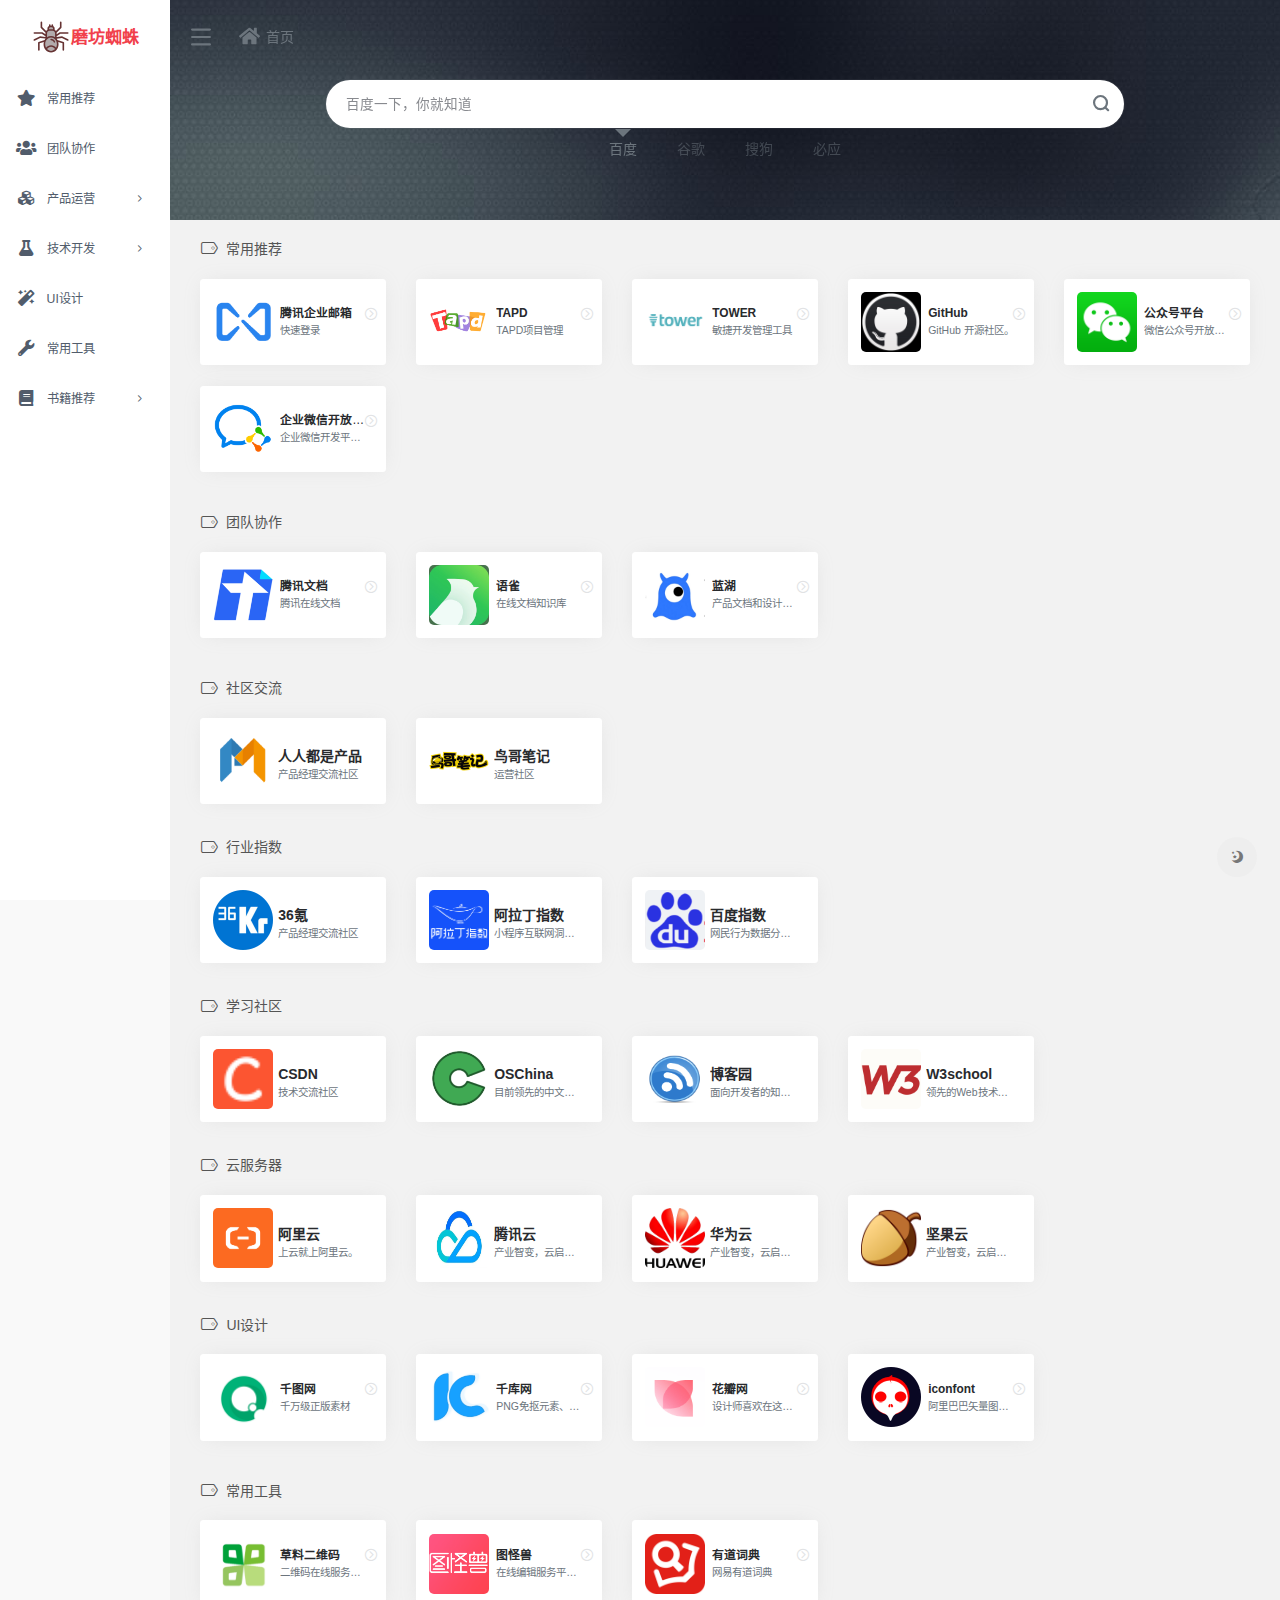
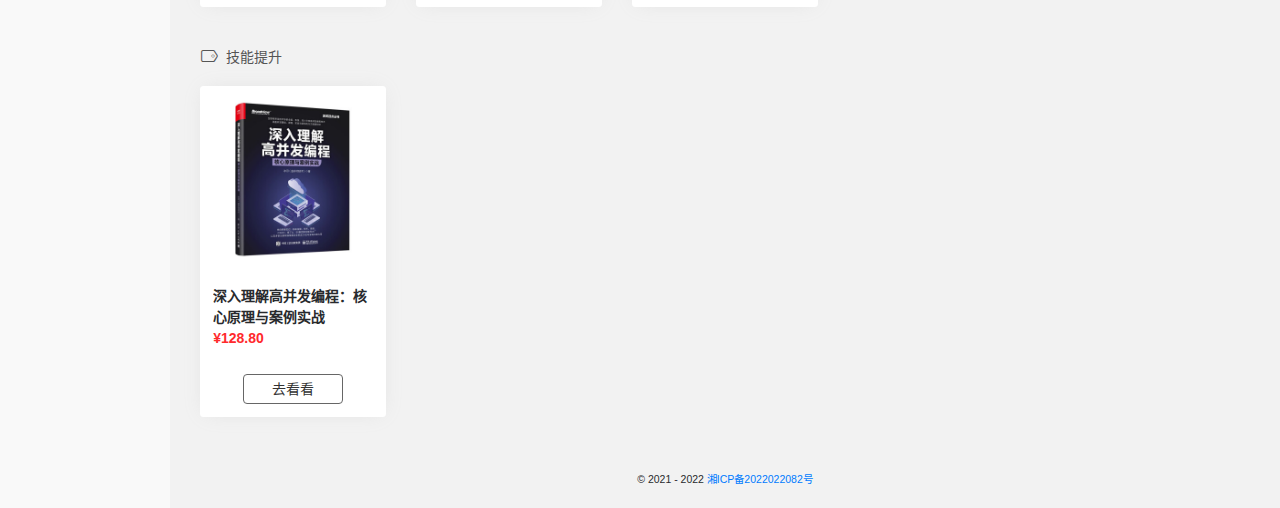
<file: index.html>
<!doctype html><html lang=zh-cn><head><meta name=generator content="Hugo 0.105.0"><meta charset=utf-8><meta http-equiv=x-ua-compatible content="IE=edge, chrome=1"><meta name=viewport content="width=device-width,initial-scale=1,minimum-scale=1,maximum-scale=1,user-scalable=no"><meta name=theme-color content="#f9f9f9"><title>磨坊蜘蛛</title><link rel="shortcut icon" href="assets/images/favicon.png?v=221029"><meta name=keywords content="磨坊蜘蛛"><meta name=baidu-site-verification content="code-ERzo5lqNbW"><meta name=sogou_site_verification content="c5kms0qkyL"><meta name=360-site-verification content="fcc13eac55051e381be8a06453359bc1"><link rel=stylesheet id=wp-block-library-css href=.//assets/css/block-library.min-5.6.2.css type=text/css media=all><link rel=stylesheet id=iconfont-css href=.//assets/css/iconfont-3.03029.1.css type=text/css media=all><link rel=stylesheet id=bootstrap-css href=.//assets/css/bootstrap.min-4.3.1.css type=text/css media=all><link rel=stylesheet id=lightbox-css href=.//assets/css/fancybox.min.css type=text/css media=all><link rel=stylesheet id=style-css href=.//assets/css/style.css type=text/css media=all><link rel=stylesheet id=style-css href=.//assets/css/custom-style.css type=text/css media=all><link rel=stylesheet id=fortawesome-css href=.//assets/fontawesome-free-5.15.4-web/css/all.min.css type=text/css><script type=text/javascript src=.//assets/js/jquery.min-3.2.1.js id=jquery-js></script>
<script type=text/javascript src=.//assets/js/content-search.js id=content-search-js></script>
<script>var _hmt=_hmt||[];(function(){var e,t=document.createElement("script");t.src="https://hm.baidu.com/hm.js?b668f59d9676f6b80b72c449f3dcfe45",e=document.getElementsByTagName("script")[0],e.parentNode.insertBefore(t,e)})()</script></head><body class=io-grey-mode><div id=loading><style>.loader{width:250px;height:50px;line-height:50px;text-align:center;position:absolute;top:50%;left:50%;transform:translate(-50%,-50%);font-family:helvetica,arial,sans-serif;text-transform:uppercase;font-weight:900;color:#f1404b;letter-spacing:.2em}.loader::before,.loader::after{content:"";display:block;width:15px;height:15px;background:#f1404b;position:absolute;animation:load .7s infinite alternate ease-in-out}.loader::before{top:0}.loader::after{bottom:0}@keyframes load{0%{left:0;height:30px;width:15px}50%{height:8px;width:40px}100%{left:235px;height:30px;width:15px}}</style><div class=loader>磨坊蜘蛛</div></div><div class=page-container><div id=sidebar class="sticky sidebar-nav fade animate-nav" style=width:170px><div class="modal-dialog h-100 sidebar-nav-inner"><div class="sidebar-logo border-bottom border-color"><div class="logo overflow-hidden"><a href class=logo-expanded><img src=assets/images/logo.svg height=40 class=logo-light alt=磨坊蜘蛛>
<img src=assets/images/logo.svg height=40 class="logo-dark d-none" alt=磨坊蜘蛛>
<span class=logo-title>磨坊蜘蛛</span></a>
<a href class=logo-collapsed><img src=assets/images/logo.svg height=40 class=logo-light alt=磨坊蜘蛛>
<img src=assets/images/logo.svg height=40 class="logo-dark d-none" alt=磨坊蜘蛛></a></div></div><div class="sidebar-menu flex-fill"><div class=sidebar-scroll><div class=sidebar-menu-inner><ul><li class=sidebar-item><a href=#366a7288b80ec8882b88467447296837 class=smooth><i class="fa fa-star fa-lg icon-fw icon-lg mr-2"></i>
<span>常用推荐</span></a></li><li class=sidebar-item><a href=#3fa627d8618d651a762377a8f4f853b8 class=smooth><i class="fa fa-users fa-lg icon-fw icon-lg mr-2"></i>
<span>团队协作</span></a></li><li class=sidebar-item><a href=#e1ba0c6c79b4d27edb25e6b59062df57 class="smooth change-href" data-change=#e1ba0c6c79b4d27edb25e6b59062df57><i class="fa fa-cubes icon-fw icon-lg mr-2"></i>
<span>产品运营</span>
<i class="iconfont icon-arrow-r-m sidebar-more text-sm"></i></a><ul><li><a href=#e1ba0c6c79b4d27edb25e6b59062df57 class=smooth><span>社区交流</span></a></li><li><a href=#2579c092eaedc28f4e7fbe40e35298be class=smooth><span>行业指数</span></a></li></ul></li><li class=sidebar-item><a href=#fa74202ec937ecf43d1fbc779c044896 class="smooth change-href" data-change=#fa74202ec937ecf43d1fbc779c044896><i class="fas fa-flask fa-lg icon-fw icon-lg mr-2"></i>
<span>技术开发</span>
<i class="iconfont icon-arrow-r-m sidebar-more text-sm"></i></a><ul><li><a href=#fa74202ec937ecf43d1fbc779c044896 class=smooth><span>学习社区</span></a></li><li><a href=#acd617ea241c9daf2f251963bc03c6e3 class=smooth><span>云服务器</span></a></li></ul></li><li class=sidebar-item><a href=#eaa418dfe4b609507342083173ce220e class=smooth><i class="fa fa-magic fa-lg icon-fw icon-lg mr-2"></i>
<span>UI设计</span></a></li><li class=sidebar-item><a href=#3e90c5117dc0fe9d71410e448d766e52 class=smooth><i class="fa fa-wrench fa-lg icon-fw icon-lg mr-2"></i>
<span>常用工具</span></a></li><li class=sidebar-item><a href=#126b7ec88a9a9e2f691c57d02ac85225 class="smooth change-href" data-change=#126b7ec88a9a9e2f691c57d02ac85225><i class="fa fa-book icon-fw icon-lg mr-2"></i>
<span>书籍推荐</span>
<i class="iconfont icon-arrow-r-m sidebar-more text-sm"></i></a><ul><li><a href=#126b7ec88a9a9e2f691c57d02ac85225 class=smooth><span>技能提升</span></a></li></ul></li></ul></div></div></div></div></div><div class="main-content flex-fill grid-bg"><div class=big-header-banner><div id=header class="page-header sticky"><div class="navbar navbar-expand-md"><div class="container-fluid p-0"><a href class="navbar-brand d-md-none" title=磨坊蜘蛛><img src=assets/images/logo.svg class=logo-light alt=磨坊蜘蛛>
<img src=assets/images/logo.svg class="logo-dark d-none" alt=磨坊蜘蛛>
<span class=logo-title>磨坊蜘蛛</span></a><div class="collapse navbar-collapse order-2 order-md-1"><div class=header-mini-btn><label><input id=mini-button type=checkbox><svg viewbox="0 0 100 100" xmlns="http://www.w3.org/2000/svg"><path class="line--1" d="M0 40h62c18 0 18-20-17 5L31 55"/><path class="line--2" d="M0 50h80"/><path class="line--3" d="M0 60h62c18 0 18 20-17-5L31 45"/></svg></label></div><ul class="navbar-nav site-menu" style=margin-right:16px><li><a href=./><i class="fa fa-home fa-lg mr-2"></i>
<span>首页</span></a><ul class=sub-menu></ul></li></ul><div class="rounded-circle weather"><div id=he-plugin-simple style=display:contents></div><script>WIDGET={CONFIG:{modules:"01234",background:5,tmpColor:"E4C600",tmpSize:14,cityColor:"E4C600",citySize:14,aqiColor:"#E4C600",aqiSize:14,weatherIconSize:24,alertIconSize:18,padding:"10px 10px 10px 10px",shadow:"1",language:"auto",borderRadius:5,fixed:"false",vertical:"middle",horizontal:"left",key:"085791e805a24491b43b06cf58ab31e7"}}</script><script src="https://widget.qweather.net/simple/static/js/he-simple-common.js?v=2.0"></script></div></div></div></div></div><div class=placeholder style=height:74px></div></div><div class="header-big post-top css-color mb-4" id=search-bg><div class=s-search><div id=search class="s-search mx-auto"><div id=search-list-menu class=hide-type-list></div><form action="https://www.baidu.com?s=" method=get target=_blank class=super-search-fm><input type=text id=search-text class="form-control smart-tips search-key" zhannei placeholder=输入关键字搜索 style=outline:0 autocomplete=off>
<button class=submit type=submit><i class="iconfont icon-search"></i></button></form><div id=search-list class=hide-type-list><div class="search-group group-b"><ul class=search-type><li><input hidden type=radio name=type id=type-baidu1 value="https://www.baidu.com/s?wd=" data-placeholder=百度一下，你就知道><label for=type-baidu1><span class=text-muted>百度</span></label></li><li><input hidden type=radio name=type id=type-google1 value="https://www.google.com/search?q=" data-placeholder=谷歌搜索><label for=type-google1><span class=text-muted>谷歌</span></label></li><li><input hidden type=radio name=type id=type-sogo value="https://www.sogou.com/web?query=" data-placeholder=搜狗搜索><label for=type-sogo><span class=text-muted>搜狗</span></label></li><li><input hidden type=radio name=type id=type-bing1 value="https://cn.bing.com/search?q=" data-placeholder="微软 Bing 搜索"><label for=type-bing1><span class=text-muted>必应</span></label></li></ul></div></div><div class="card search-smart-tips search-hot-text"><ul id=word style=display:none></ul></div></div></div></div><div id=content class="content-site customize-site"><div class="d-flex flex-fill"><h4 class="text-gray text-lg mb-4"><i class="site-tag iconfont icon-tag icon-lg mr-1" id=366a7288b80ec8882b88467447296837></i>
常用推荐</h4></div><div class=row><div class="url-card col-6 col-sm-6 col-md-4 col-xl-5a col-xxl-6a"><div class="url-body default"><a href=https://exmail.qq.com/ target=_blank data-id data-url=https://exmail.qq.com/ class="card no-c mb-4" data-toggle=tooltip data-placement=bottom data-original-title=快速登录><div class=card-body><div class="url-content d-flex align-items-center"><div class="url-img mr-2 d-flex align-items-center justify-content-center"><img class=lazy src=assets/images/logos/qiyeyouxiang.png data-src=assets/images/logos/qiyeyouxiang.png onerror='this.src="assets/images/logos/default.webp"' alt=腾讯企业邮箱></div><div class="url-info flex-fill"><div class="text-sm overflowClip_1"><strong>腾讯企业邮箱</strong></div><p class="overflowClip_1 m-0 text-muted text-xs">快速登录</p></div></div></div></a><a href=https://exmail.qq.com/ class="togo text-center text-muted is-views" data-id=689 data-toggle=tooltip data-placement=right title=直达 rel=nofollow target=_blank><i class="iconfont icon-goto"></i></a></div></div><div class="url-card col-6 col-sm-6 col-md-4 col-xl-5a col-xxl-6a"><div class="url-body default"><a href=https://www.tapd.cn target=_blank data-id data-url=https://www.tapd.cn class="card no-c mb-4" data-toggle=tooltip data-placement=bottom data-original-title=TAPD项目管理><div class=card-body><div class="url-content d-flex align-items-center"><div class="url-img mr-2 d-flex align-items-center justify-content-center"><img class=lazy src=assets/images/logos/tapd.png data-src=assets/images/logos/tapd.png onerror='this.src="assets/images/logos/default.webp"' alt=TAPD></div><div class="url-info flex-fill"><div class="text-sm overflowClip_1"><strong>TAPD</strong></div><p class="overflowClip_1 m-0 text-muted text-xs">TAPD项目管理</p></div></div></div></a><a href=https://www.tapd.cn class="togo text-center text-muted is-views" data-id=689 data-toggle=tooltip data-placement=right title=直达 rel=nofollow target=_blank><i class="iconfont icon-goto"></i></a></div></div><div class="url-card col-6 col-sm-6 col-md-4 col-xl-5a col-xxl-6a"><div class="url-body default"><a href=https://tower.im/ target=_blank data-id data-url=https://tower.im/ class="card no-c mb-4" data-toggle=tooltip data-placement=bottom data-original-title=敏捷开发管理工具><div class=card-body><div class="url-content d-flex align-items-center"><div class="url-img mr-2 d-flex align-items-center justify-content-center"><img class=lazy src=assets/images/logos/tower.png data-src=assets/images/logos/tower.png onerror='this.src="assets/images/logos/default.webp"' alt=TOWER></div><div class="url-info flex-fill"><div class="text-sm overflowClip_1"><strong>TOWER</strong></div><p class="overflowClip_1 m-0 text-muted text-xs">敏捷开发管理工具</p></div></div></div></a><a href=https://tower.im/ class="togo text-center text-muted is-views" data-id=689 data-toggle=tooltip data-placement=right title=直达 rel=nofollow target=_blank><i class="iconfont icon-goto"></i></a></div></div><div class="url-card col-6 col-sm-6 col-md-4 col-xl-5a col-xxl-6a"><div class="url-body default"><a href=https://github.com/ target=_blank data-id data-url=https://github.com/ class="card no-c mb-4" data-toggle=tooltip data-placement=bottom data-original-title="GitHub 开源社区。"><div class=card-body><div class="url-content d-flex align-items-center"><div class="url-img mr-2 d-flex align-items-center justify-content-center"><img class=lazy src=assets/images/logos/github.jpg data-src=assets/images/logos/github.jpg onerror='this.src="assets/images/logos/default.webp"' alt=GitHub></div><div class="url-info flex-fill"><div class="text-sm overflowClip_1"><strong>GitHub</strong></div><p class="overflowClip_1 m-0 text-muted text-xs">GitHub 开源社区。</p></div></div></div></a><a href=https://github.com/ class="togo text-center text-muted is-views" data-id=689 data-toggle=tooltip data-placement=right title=直达 rel=nofollow target=_blank><i class="iconfont icon-goto"></i></a></div></div><div class="url-card col-6 col-sm-6 col-md-4 col-xl-5a col-xxl-6a"><div class="url-body default"><a href=https://mp.weixin.qq.com/ target=_blank data-id data-url=https://mp.weixin.qq.com/ class="card no-c mb-4" data-toggle=tooltip data-placement=bottom data-original-title=微信公众号开放平台><div class=card-body><div class="url-content d-flex align-items-center"><div class="url-img mr-2 d-flex align-items-center justify-content-center"><img class=lazy src=assets/images/logos/%e5%be%ae%e4%bf%a1%e5%85%ac%e4%bc%97%e5%8f%b7.png data-src=assets/images/logos/%e5%be%ae%e4%bf%a1%e5%85%ac%e4%bc%97%e5%8f%b7.png onerror='this.src="assets/images/logos/default.webp"' alt=公众号平台></div><div class="url-info flex-fill"><div class="text-sm overflowClip_1"><strong>公众号平台</strong></div><p class="overflowClip_1 m-0 text-muted text-xs">微信公众号开放平台</p></div></div></div></a><a href=https://mp.weixin.qq.com/ class="togo text-center text-muted is-views" data-id=689 data-toggle=tooltip data-placement=right title=直达 rel=nofollow target=_blank><i class="iconfont icon-goto"></i></a></div></div><div class="url-card col-6 col-sm-6 col-md-4 col-xl-5a col-xxl-6a"><div class="url-body default"><a href=https://developer.work.weixin.qq.com/document/path/90556 target=_blank data-id data-url=https://developer.work.weixin.qq.com/document/path/90556 class="card no-c mb-4" data-toggle=tooltip data-placement=bottom data-original-title=企业微信开发平台API.><div class=card-body><div class="url-content d-flex align-items-center"><div class="url-img mr-2 d-flex align-items-center justify-content-center"><img class=lazy src=assets/images/logos/qiyeweixin.png data-src=assets/images/logos/qiyeweixin.png onerror='this.src="assets/images/logos/default.webp"' alt=企业微信开放平台></div><div class="url-info flex-fill"><div class="text-sm overflowClip_1"><strong>企业微信开放平台</strong></div><p class="overflowClip_1 m-0 text-muted text-xs">企业微信开发平台API.</p></div></div></div></a><a href=https://developer.work.weixin.qq.com/document/path/90556 class="togo text-center text-muted is-views" data-id=689 data-toggle=tooltip data-placement=right title=直达 rel=nofollow target=_blank><i class="iconfont icon-goto"></i></a></div></div></div><br><div class="d-flex flex-fill"><h4 class="text-gray text-lg mb-4"><i class="site-tag iconfont icon-tag icon-lg mr-1" id=3fa627d8618d651a762377a8f4f853b8></i>
团队协作</h4></div><div class=row><div class="url-card col-6 col-sm-6 col-md-4 col-xl-5a col-xxl-6a"><div class="url-body default"><a href=https://docs.qq.com/desktop/ target=_blank data-id data-url=https://docs.qq.com/desktop/ class="card no-c mb-4" data-toggle=tooltip data-placement=bottom data-original-title=腾讯在线文档><div class=card-body><div class="url-content d-flex align-items-center"><div class="url-img mr-2 d-flex align-items-center justify-content-center"><img class=lazy src=assets/images/logos/%e8%85%be%e8%ae%af%e6%96%87%e6%a1%a3.png data-src=assets/images/logos/%e8%85%be%e8%ae%af%e6%96%87%e6%a1%a3.png onerror='this.src="assets/images/logos/default.webp"' alt=腾讯文档></div><div class="url-info flex-fill"><div class="text-sm overflowClip_1"><strong>腾讯文档</strong></div><p class="overflowClip_1 m-0 text-muted text-xs">腾讯在线文档</p></div></div></div></a><a href=https://docs.qq.com/desktop/ class="togo text-center text-muted is-views" data-id=689 data-toggle=tooltip data-placement=right title=直达 rel=nofollow target=_blank><i class="iconfont icon-goto"></i></a></div></div><div class="url-card col-6 col-sm-6 col-md-4 col-xl-5a col-xxl-6a"><div class="url-body default"><a href=https://www.yuque.com/login target=_blank data-id data-url=https://www.yuque.com/login class="card no-c mb-4" data-toggle=tooltip data-placement=bottom data-original-title=在线文档知识库><div class=card-body><div class="url-content d-flex align-items-center"><div class="url-img mr-2 d-flex align-items-center justify-content-center"><img class=lazy src=assets/images/logos/%e8%af%ad%e9%9b%80.jpg data-src=assets/images/logos/%e8%af%ad%e9%9b%80.jpg onerror='this.src="assets/images/logos/default.webp"' alt=语雀></div><div class="url-info flex-fill"><div class="text-sm overflowClip_1"><strong>语雀</strong></div><p class="overflowClip_1 m-0 text-muted text-xs">在线文档知识库</p></div></div></div></a><a href=https://www.yuque.com/login class="togo text-center text-muted is-views" data-id=689 data-toggle=tooltip data-placement=right title=直达 rel=nofollow target=_blank><i class="iconfont icon-goto"></i></a></div></div><div class="url-card col-6 col-sm-6 col-md-4 col-xl-5a col-xxl-6a"><div class="url-body default"><a href=https://lanhuapp.com target=_blank data-id data-url=https://lanhuapp.com class="card no-c mb-4" data-toggle=tooltip data-placement=bottom data-original-title=产品文档和设计图共享平台><div class=card-body><div class="url-content d-flex align-items-center"><div class="url-img mr-2 d-flex align-items-center justify-content-center"><img class=lazy src=assets/images/logos/lanhu.png data-src=assets/images/logos/lanhu.png onerror='this.src="assets/images/logos/default.webp"' alt=蓝湖></div><div class="url-info flex-fill"><div class="text-sm overflowClip_1"><strong>蓝湖</strong></div><p class="overflowClip_1 m-0 text-muted text-xs">产品文档和设计图共享平台</p></div></div></div></a><a href=https://lanhuapp.com class="togo text-center text-muted is-views" data-id=689 data-toggle=tooltip data-placement=right title=直达 rel=nofollow target=_blank><i class="iconfont icon-goto"></i></a></div></div></div><br><div class="d-flex flex-fill"><h4 class="text-gray text-lg mb-4"><i class="site-tag iconfont icon-tag icon-lg mr-1" id=e1ba0c6c79b4d27edb25e6b59062df57></i>
社区交流</h4><div class=flex-fill></div></div><div class=row><div class="url-card col-6 col-sm-6 col-md-4 col-xl-5a col-xxl-6a"><div class="url-body default"><a href=http://www.woshipm.com/ target=_blank data-id data-url=http://www.woshipm.com/ class="card no-c" data-toggle=tooltip data-placement=bottom data-original-title=产品经理交流社区><div class=card-body><div class="url-content d-flex align-items-center"><div class=url-img><img class=lazy src=assets/images/logos/woshipm.png data-src=assets/images/logos/woshipm.png onerror='this.src="assets/images/logos/default.webp"' alt=人人都是产品></div><div class="url-info flex-fill"><div class="title text-lg mt-2 text-left overflowClip_1"><strong>人人都是产品</strong></div><strong class="price text-lg"></strong><p class="overflowClip_1 m-0 text-muted text-xs">产品经理交流社区</p></div></div></div></a></div></div><div class="url-card col-6 col-sm-6 col-md-4 col-xl-5a col-xxl-6a"><div class="url-body default"><a href=https://www.niaogebiji.com/ target=_blank data-id data-url=https://www.niaogebiji.com/ class="card no-c" data-toggle=tooltip data-placement=bottom data-original-title=运营社区><div class=card-body><div class="url-content d-flex align-items-center"><div class=url-img><img class=lazy src=assets/images/logos/niaogebiji.png data-src=assets/images/logos/niaogebiji.png onerror='this.src="assets/images/logos/default.webp"' alt=鸟哥笔记></div><div class="url-info flex-fill"><div class="title text-lg mt-2 text-left overflowClip_1"><strong>鸟哥笔记</strong></div><strong class="price text-lg"></strong><p class="overflowClip_1 m-0 text-muted text-xs">运营社区</p></div></div></div></a></div></div></div><br><div class="d-flex flex-fill"><h4 class="text-gray text-lg mb-4"><i class="site-tag iconfont icon-tag icon-lg mr-1" id=2579c092eaedc28f4e7fbe40e35298be></i>
行业指数</h4><div class=flex-fill></div></div><div class=row><div class="url-card col-6 col-sm-6 col-md-4 col-xl-5a col-xxl-6a"><div class="url-body default"><a href=http://36kr.com/ target=_blank data-id data-url=http://36kr.com/ class="card no-c" data-toggle=tooltip data-placement=bottom data-original-title=产品经理交流社区><div class=card-body><div class="url-content d-flex align-items-center"><div class=url-img><img class=lazy src=assets/images/logos/36kr.png data-src=assets/images/logos/36kr.png onerror='this.src="assets/images/logos/default.webp"' alt=36氪></div><div class="url-info flex-fill"><div class="title text-lg mt-2 text-left overflowClip_1"><strong>36氪</strong></div><strong class="price text-lg"></strong><p class="overflowClip_1 m-0 text-muted text-xs">产品经理交流社区</p></div></div></div></a></div></div><div class="url-card col-6 col-sm-6 col-md-4 col-xl-5a col-xxl-6a"><div class="url-body default"><a href=https://www.aldzs.com/ target=_blank data-id data-url=https://www.aldzs.com/ class="card no-c" data-toggle=tooltip data-placement=bottom data-original-title=小程序互联网洞察平台,查询全网小程序指数变化情况><div class=card-body><div class="url-content d-flex align-items-center"><div class=url-img><img class=lazy src=assets/images/logos/alading.png data-src=assets/images/logos/alading.png onerror='this.src="assets/images/logos/default.webp"' alt=阿拉丁指数></div><div class="url-info flex-fill"><div class="title text-lg mt-2 text-left overflowClip_1"><strong>阿拉丁指数</strong></div><strong class="price text-lg"></strong><p class="overflowClip_1 m-0 text-muted text-xs">小程序互联网洞察平台,查询全网小程序指数变化情况</p></div></div></div></a></div></div><div class="url-card col-6 col-sm-6 col-md-4 col-xl-5a col-xxl-6a"><div class="url-body default"><a href=http://index.baidu.com/v2/index.html#/ target=_blank data-id data-url=http://index.baidu.com/v2/index.html#/ class="card no-c" data-toggle=tooltip data-placement=bottom data-original-title=网民行为数据分析平台><div class=card-body><div class="url-content d-flex align-items-center"><div class=url-img><img class=lazy src=assets/images/logos/baiduzhishu.png data-src=assets/images/logos/baiduzhishu.png onerror='this.src="assets/images/logos/default.webp"' alt=百度指数></div><div class="url-info flex-fill"><div class="title text-lg mt-2 text-left overflowClip_1"><strong>百度指数</strong></div><strong class="price text-lg"></strong><p class="overflowClip_1 m-0 text-muted text-xs">网民行为数据分析平台</p></div></div></div></a></div></div></div><br><div class="d-flex flex-fill"><h4 class="text-gray text-lg mb-4"><i class="site-tag iconfont icon-tag icon-lg mr-1" id=fa74202ec937ecf43d1fbc779c044896></i>
学习社区</h4><div class=flex-fill></div></div><div class=row><div class="url-card col-6 col-sm-6 col-md-4 col-xl-5a col-xxl-6a"><div class="url-body default"><a href=https://www.csdn.net/ target=_blank data-id data-url=https://www.csdn.net/ class="card no-c" data-toggle=tooltip data-placement=bottom data-original-title=技术交流社区><div class=card-body><div class="url-content d-flex align-items-center"><div class=url-img><img class=lazy src=assets/images/logos/c8f50-www.csdn.net.png data-src=assets/images/logos/c8f50-www.csdn.net.png onerror='this.src="assets/images/logos/default.webp"' alt=CSDN></div><div class="url-info flex-fill"><div class="title text-lg mt-2 text-left overflowClip_1"><strong>CSDN</strong></div><strong class="price text-lg"></strong><p class="overflowClip_1 m-0 text-muted text-xs">技术交流社区</p></div></div></div></a></div></div><div class="url-card col-6 col-sm-6 col-md-4 col-xl-5a col-xxl-6a"><div class="url-body default"><a href=https://www.oschina.net target=_blank data-id data-url=https://www.oschina.net class="card no-c" data-toggle=tooltip data-placement=bottom data-original-title=目前领先的中文开源技术社区><div class=card-body><div class="url-content d-flex align-items-center"><div class=url-img><img class=lazy src=assets/images/logos/%e5%bc%80%e6%ba%90%e4%b8%ad%e5%9b%bd.jpg data-src=assets/images/logos/%e5%bc%80%e6%ba%90%e4%b8%ad%e5%9b%bd.jpg onerror='this.src="assets/images/logos/default.webp"' alt=OSChina></div><div class="url-info flex-fill"><div class="title text-lg mt-2 text-left overflowClip_1"><strong>OSChina</strong></div><strong class="price text-lg"></strong><p class="overflowClip_1 m-0 text-muted text-xs">目前领先的中文开源技术社区</p></div></div></div></a></div></div><div class="url-card col-6 col-sm-6 col-md-4 col-xl-5a col-xxl-6a"><div class="url-body default"><a href=https://www.cnblogs.com target=_blank data-id data-url=https://www.cnblogs.com class="card no-c" data-toggle=tooltip data-placement=bottom data-original-title=面向开发者的知识分享社区><div class=card-body><div class="url-content d-flex align-items-center"><div class=url-img><img class=lazy src=assets/images/logos/bokeyuan.png data-src=assets/images/logos/bokeyuan.png onerror='this.src="assets/images/logos/default.webp"' alt=博客园></div><div class="url-info flex-fill"><div class="title text-lg mt-2 text-left overflowClip_1"><strong>博客园</strong></div><strong class="price text-lg"></strong><p class="overflowClip_1 m-0 text-muted text-xs">面向开发者的知识分享社区</p></div></div></div></a></div></div><div class="url-card col-6 col-sm-6 col-md-4 col-xl-5a col-xxl-6a"><div class="url-body default"><a href=https://www.w3school.com.cn target=_blank data-id data-url=https://www.w3school.com.cn class="card no-c" data-toggle=tooltip data-placement=bottom data-original-title=领先的Web技术教程><div class=card-body><div class="url-content d-flex align-items-center"><div class=url-img><img class=lazy src=assets/images/logos/w3school.png data-src=assets/images/logos/w3school.png onerror='this.src="assets/images/logos/default.webp"' alt=W3school></div><div class="url-info flex-fill"><div class="title text-lg mt-2 text-left overflowClip_1"><strong>W3school</strong></div><strong class="price text-lg"></strong><p class="overflowClip_1 m-0 text-muted text-xs">领先的Web技术教程</p></div></div></div></a></div></div></div><br><div class="d-flex flex-fill"><h4 class="text-gray text-lg mb-4"><i class="site-tag iconfont icon-tag icon-lg mr-1" id=acd617ea241c9daf2f251963bc03c6e3></i>
云服务器</h4><div class=flex-fill></div></div><div class=row><div class="url-card col-6 col-sm-6 col-md-4 col-xl-5a col-xxl-6a"><div class="url-body default"><a href=https://www.aliyun.com/ target=_blank data-id data-url=https://www.aliyun.com/ class="card no-c" data-toggle=tooltip data-placement=bottom data-original-title=上云就上阿里云。><div class=card-body><div class="url-content d-flex align-items-center"><div class=url-img><img class=lazy src=assets/images/logos/%e9%98%bf%e9%87%8c%e4%ba%91.jpg data-src=assets/images/logos/%e9%98%bf%e9%87%8c%e4%ba%91.jpg onerror='this.src="assets/images/logos/default.webp"' alt=阿里云></div><div class="url-info flex-fill"><div class="title text-lg mt-2 text-left overflowClip_1"><strong>阿里云</strong></div><strong class="price text-lg"></strong><p class="overflowClip_1 m-0 text-muted text-xs">上云就上阿里云。</p></div></div></div></a></div></div><div class="url-card col-6 col-sm-6 col-md-4 col-xl-5a col-xxl-6a"><div class="url-body default"><a href=https://cloud.tencent.com/ target=_blank data-id data-url=https://cloud.tencent.com/ class="card no-c" data-toggle=tooltip data-placement=bottom data-original-title=产业智变，云启未来。><div class=card-body><div class="url-content d-flex align-items-center"><div class=url-img><img class=lazy src=assets/images/logos/%e8%85%be%e8%ae%af%e4%ba%91.jpg data-src=assets/images/logos/%e8%85%be%e8%ae%af%e4%ba%91.jpg onerror='this.src="assets/images/logos/default.webp"' alt=腾讯云></div><div class="url-info flex-fill"><div class="title text-lg mt-2 text-left overflowClip_1"><strong>腾讯云</strong></div><strong class="price text-lg"></strong><p class="overflowClip_1 m-0 text-muted text-xs">产业智变，云启未来。</p></div></div></div></a></div></div><div class="url-card col-6 col-sm-6 col-md-4 col-xl-5a col-xxl-6a"><div class="url-body default"><a href=https://www.huaweicloud.com target=_blank data-id data-url=https://www.huaweicloud.com class="card no-c" data-toggle=tooltip data-placement=bottom data-original-title=产业智变，云启未来。><div class=card-body><div class="url-content d-flex align-items-center"><div class=url-img><img class=lazy src=assets/images/logos/%e5%8d%8e%e4%b8%ba%e4%ba%91.png data-src=assets/images/logos/%e5%8d%8e%e4%b8%ba%e4%ba%91.png onerror='this.src="assets/images/logos/default.webp"' alt=华为云></div><div class="url-info flex-fill"><div class="title text-lg mt-2 text-left overflowClip_1"><strong>华为云</strong></div><strong class="price text-lg"></strong><p class="overflowClip_1 m-0 text-muted text-xs">产业智变，云启未来。</p></div></div></div></a></div></div><div class="url-card col-6 col-sm-6 col-md-4 col-xl-5a col-xxl-6a"><div class="url-body default"><a href=https://www.jianguoyun.com/ target=_blank data-id data-url=https://www.jianguoyun.com/ class="card no-c" data-toggle=tooltip data-placement=bottom data-original-title=产业智变，云启未来><div class=card-body><div class="url-content d-flex align-items-center"><div class=url-img><img class=lazy src=assets/images/logos/%e5%9d%9a%e6%9e%9c%e4%ba%91.png data-src=assets/images/logos/%e5%9d%9a%e6%9e%9c%e4%ba%91.png onerror='this.src="assets/images/logos/default.webp"' alt=坚果云></div><div class="url-info flex-fill"><div class="title text-lg mt-2 text-left overflowClip_1"><strong>坚果云</strong></div><strong class="price text-lg"></strong><p class="overflowClip_1 m-0 text-muted text-xs">产业智变，云启未来</p></div></div></div></a></div></div></div><br><div class="d-flex flex-fill"><h4 class="text-gray text-lg mb-4"><i class="site-tag iconfont icon-tag icon-lg mr-1" id=eaa418dfe4b609507342083173ce220e></i>
UI设计</h4></div><div class=row><div class="url-card col-6 col-sm-6 col-md-4 col-xl-5a col-xxl-6a"><div class="url-body default"><a href=https://www.58pic.com target=_blank data-id data-url=https://www.58pic.com class="card no-c mb-4" data-toggle=tooltip data-placement=bottom data-original-title=千万级正版素材><div class=card-body><div class="url-content d-flex align-items-center"><div class="url-img mr-2 d-flex align-items-center justify-content-center"><img class=lazy src=assets/images/logos/qiantuwang.png data-src=assets/images/logos/qiantuwang.png onerror='this.src="assets/images/logos/default.webp"' alt=千图网></div><div class="url-info flex-fill"><div class="text-sm overflowClip_1"><strong>千图网</strong></div><p class="overflowClip_1 m-0 text-muted text-xs">千万级正版素材</p></div></div></div></a><a href=https://www.58pic.com class="togo text-center text-muted is-views" data-id=689 data-toggle=tooltip data-placement=right title=直达 rel=nofollow target=_blank><i class="iconfont icon-goto"></i></a></div></div><div class="url-card col-6 col-sm-6 col-md-4 col-xl-5a col-xxl-6a"><div class="url-body default"><a href=https://588ku.com target=_blank data-id data-url=https://588ku.com class="card no-c mb-4" data-toggle=tooltip data-placement=bottom data-original-title=PNG免抠元素、背景图库以及模板素材><div class=card-body><div class="url-content d-flex align-items-center"><div class="url-img mr-2 d-flex align-items-center justify-content-center"><img class=lazy src=assets/images/logos/qiankuwang.png data-src=assets/images/logos/qiankuwang.png onerror='this.src="assets/images/logos/default.webp"' alt=千库网></div><div class="url-info flex-fill"><div class="text-sm overflowClip_1"><strong>千库网</strong></div><p class="overflowClip_1 m-0 text-muted text-xs">PNG免抠元素、背景图库以及模板素材</p></div></div></div></a><a href=https://588ku.com class="togo text-center text-muted is-views" data-id=689 data-toggle=tooltip data-placement=right title=直达 rel=nofollow target=_blank><i class="iconfont icon-goto"></i></a></div></div><div class="url-card col-6 col-sm-6 col-md-4 col-xl-5a col-xxl-6a"><div class="url-body default"><a href=https://huaban.com target=_blank data-id data-url=https://huaban.com class="card no-c mb-4" data-toggle=tooltip data-placement=bottom data-original-title=设计师喜欢在这里“抄袭”><div class=card-body><div class="url-content d-flex align-items-center"><div class="url-img mr-2 d-flex align-items-center justify-content-center"><img class=lazy src=assets/images/logos/huabanwang.png data-src=assets/images/logos/huabanwang.png onerror='this.src="assets/images/logos/default.webp"' alt=花瓣网></div><div class="url-info flex-fill"><div class="text-sm overflowClip_1"><strong>花瓣网</strong></div><p class="overflowClip_1 m-0 text-muted text-xs">设计师喜欢在这里“抄袭”</p></div></div></div></a><a href=https://huaban.com class="togo text-center text-muted is-views" data-id=689 data-toggle=tooltip data-placement=right title=直达 rel=nofollow target=_blank><i class="iconfont icon-goto"></i></a></div></div><div class="url-card col-6 col-sm-6 col-md-4 col-xl-5a col-xxl-6a"><div class="url-body default"><a href=http://www.iconfont.cn/ target=_blank data-id data-url=http://www.iconfont.cn/ class="card no-c mb-4" data-toggle=tooltip data-placement=bottom data-original-title=阿里巴巴矢量图标库><div class=card-body><div class="url-content d-flex align-items-center"><div class="url-img mr-2 d-flex align-items-center justify-content-center"><img class=lazy src=assets/images/logos/iconfont.png data-src=assets/images/logos/iconfont.png onerror='this.src="assets/images/logos/default.webp"' alt=iconfont></div><div class="url-info flex-fill"><div class="text-sm overflowClip_1"><strong>iconfont</strong></div><p class="overflowClip_1 m-0 text-muted text-xs">阿里巴巴矢量图标库</p></div></div></div></a><a href=http://www.iconfont.cn/ class="togo text-center text-muted is-views" data-id=689 data-toggle=tooltip data-placement=right title=直达 rel=nofollow target=_blank><i class="iconfont icon-goto"></i></a></div></div></div><br><div class="d-flex flex-fill"><h4 class="text-gray text-lg mb-4"><i class="site-tag iconfont icon-tag icon-lg mr-1" id=3e90c5117dc0fe9d71410e448d766e52></i>
常用工具</h4></div><div class=row><div class="url-card col-6 col-sm-6 col-md-4 col-xl-5a col-xxl-6a"><div class="url-body default"><a href=https://cli.im target=_blank data-id data-url=https://cli.im class="card no-c mb-4" data-toggle=tooltip data-placement=bottom data-original-title=二维码在线服务网站><div class=card-body><div class="url-content d-flex align-items-center"><div class="url-img mr-2 d-flex align-items-center justify-content-center"><img class=lazy src=assets/images/logos/caoliaoerweima.png data-src=assets/images/logos/caoliaoerweima.png onerror='this.src="assets/images/logos/default.webp"' alt=草料二维码></div><div class="url-info flex-fill"><div class="text-sm overflowClip_1"><strong>草料二维码</strong></div><p class="overflowClip_1 m-0 text-muted text-xs">二维码在线服务网站</p></div></div></div></a><a href=https://cli.im class="togo text-center text-muted is-views" data-id=689 data-toggle=tooltip data-placement=right title=直达 rel=nofollow target=_blank><i class="iconfont icon-goto"></i></a></div></div><div class="url-card col-6 col-sm-6 col-md-4 col-xl-5a col-xxl-6a"><div class="url-body default"><a href=https://818ps.com target=_blank data-id data-url=https://818ps.com class="card no-c mb-4" data-toggle=tooltip data-placement=bottom data-original-title=在线编辑服务平台，快速作图><div class=card-body><div class="url-content d-flex align-items-center"><div class="url-img mr-2 d-flex align-items-center justify-content-center"><img class=lazy src=assets/images/logos/tuguaishou.png data-src=assets/images/logos/tuguaishou.png onerror='this.src="assets/images/logos/default.webp"' alt=图怪兽></div><div class="url-info flex-fill"><div class="text-sm overflowClip_1"><strong>图怪兽</strong></div><p class="overflowClip_1 m-0 text-muted text-xs">在线编辑服务平台，快速作图</p></div></div></div></a><a href=https://818ps.com class="togo text-center text-muted is-views" data-id=689 data-toggle=tooltip data-placement=right title=直达 rel=nofollow target=_blank><i class="iconfont icon-goto"></i></a></div></div><div class="url-card col-6 col-sm-6 col-md-4 col-xl-5a col-xxl-6a"><div class="url-body default"><a href=https://www.youdao.com/ target=_blank data-id data-url=https://www.youdao.com/ class="card no-c mb-4" data-toggle=tooltip data-placement=bottom data-original-title=网易有道词典><div class=card-body><div class="url-content d-flex align-items-center"><div class="url-img mr-2 d-flex align-items-center justify-content-center"><img class=lazy src=assets/images/logos/%e6%9c%89%e9%81%93%e8%af%8d%e5%85%b8.png data-src=assets/images/logos/%e6%9c%89%e9%81%93%e8%af%8d%e5%85%b8.png onerror='this.src="assets/images/logos/default.webp"' alt=有道词典></div><div class="url-info flex-fill"><div class="text-sm overflowClip_1"><strong>有道词典</strong></div><p class="overflowClip_1 m-0 text-muted text-xs">网易有道词典</p></div></div></div></a><a href=https://www.youdao.com/ class="togo text-center text-muted is-views" data-id=689 data-toggle=tooltip data-placement=right title=直达 rel=nofollow target=_blank><i class="iconfont icon-goto"></i></a></div></div></div><br><div class="d-flex flex-fill"><h4 class="text-gray text-lg mb-4"><i class="site-tag iconfont icon-tag icon-lg mr-1" id=126b7ec88a9a9e2f691c57d02ac85225></i>
技能提升</h4><div class=flex-fill></div></div><div class=row><div class="url-card col-6 col-sm-6 col-md-4 col-xl-5a col-xxl-6a"><div class="url-body default"><a href="https://union-click.jd.com/jdc?e=618%7Cpc%7C&p=[base64]" target=_blank data-id data-url="https://union-click.jd.com/jdc?e=618%7Cpc%7C&p=[base64]" class="card no-c" data-toggle=tooltip data-placement=bottom data-original-title><div class=card-body><div class="url-content btn-box"><div class=url-img><img class=lazy src=assets/images/logos/gaobingfabiancheng.jpg data-src=assets/images/logos/gaobingfabiancheng.jpg onerror='this.src="assets/images/logos/default.webp"' alt=深入理解高并发编程：核心原理与案例实战></div><div class="url-info flex-fill"><div class="title text-lg mt-4 text-left overflowClip_2"><strong>深入理解高并发编程：核心原理与案例实战</strong></div><strong class="price text-lg">¥128.80</strong></div></div><div class="goto-btn mt-4 d-flex d-flex align-items-center justify-content-center text-center"><span>去看看</span></div></div></a></div></div></div><br></div><footer class="main-footer footer-type-1 text-xs"><div id=footer-tools class="d-flex flex-column"><a href=javascript: id=go-to-up class="btn rounded-circle go-up m-1" rel=go-top><i class="iconfont icon-to-up"></i></a>
<a href=javascript: onclick='window.location.href="javascript:switchNightMode()"' class="btn rounded-circle switch-dark-mode m-1" id=yejian data-toggle=tooltip data-placement=left title=夜间模式><i class="mode-ico iconfont icon-light"></i></a></div><div class=footer-inner><div class=footer-text>© 2021 - 2022 <a href=https://beian.miit.gov.cn/#/Integrated/index>湘ICP备2022022082号</a></div></div></footer><div class="modal fade search-modal" id=search-modal><div class="modal-dialog modal-lg modal-dialog-centered"><div class=modal-content><div class=modal-body><div id=search class="s-search mx-auto my-4"><div id=search-list class=hide-type-list><div class=s-type><span></span><div class=s-type-list></div></div><div class="search-group group-a"><span class="type-text text-muted">常用</span><ul class=search-type><li><input hidden type=radio name=type2 id=m_type-google value="https://www.google.com/search?q=" data-placeholder=谷歌搜索>
<label for=m_type-google><span class=text-muted>谷歌</span></label></li><li><input checked hidden type=radio name=type2 id=m_type-baidu value="https://www.baidu.com/s?wd=" data-placeholder=百度一下，你就知道>
<label for=m_type-baidu><span class=text-muted>百度</span></label></li><li><input hidden type=radio name=type2 id=m_type-bing value="https://cn.bing.com/search?q=" data-placeholder=微软必应搜索>
<label for=m_type-bing><span class=text-muted>必应</span></label></li><li><input hidden type=radio name=type2 id=m_type-pubmed value="https://pubmed.ncbi.nlm.nih.gov/?term=" data-placeholder="PubMed 搜索/文章标题/关键字">
<label for=m_type-pubmed><span class=text-muted>文献</span></label></li></ul></div><div class="search-group group-b"><span class="type-text text-muted">搜索</span><ul class=search-type><li><input hidden type=radio name=type2 id=m_type-google1 value="https://www.google.com/search?q=" data-placeholder=谷歌搜索><label for=m_type-google1><span class=text-muted>谷歌</span></label></li><li><input hidden type=radio name=type2 id=m_type-baidu1 value="https://www.baidu.com/s?wd=" data-placeholder=百度一下，你就知道><label for=m_type-baidu1><span class=text-muted>百度</span></label></li><li><input hidden type=radio name=type2 id=m_type-sogo value="https://www.sogou.com/web?query=" data-placeholder=搜狗搜索><label for=m_type-sogo><span class=text-muted>搜狗</span></label></li><li><input hidden type=radio name=type2 id=m_type-bing1 value="https://cn.bing.com/search?q=" data-placeholder=微软必应搜索><label for=m_type-bing1><span class=text-muted>必应</span></label></li></ul></div><div class="search-group group-c"><span class="type-text text-muted">工具</span><ul class=search-type><li><input hidden type=radio name=type2 id=m_type-br value=https://rank.chinaz.com/all/ data-placeholder="请输入网址(不带 https://)"><label for=m_type-br><span class=text-muted>权重查询</span></label></li><li><input hidden type=radio name=type2 id=m_type-links value=https://link.chinaz.com/ data-placeholder="请输入网址(不带 https://)"><label for=m_type-links><span class=text-muted>友链检测</span></label></li><li><input hidden type=radio name=type2 id=m_type-icp value=https://icp.aizhan.com/ data-placeholder="请输入网址(不带 https://)"><label for=m_type-icp><span class=text-muted>备案查询</span></label></li><li><input hidden type=radio name=type2 id=m_type-ping value=https://ping.chinaz.com/ data-placeholder="请输入网址(不带 https://)"><label for=m_type-ping><span class=text-muted>PING 检测</span></label></li></ul></div><div class="search-group group-d"><span class="type-text text-muted">社区</span><ul class=search-type><li><input hidden type=radio name=type2 id=m_type-zhihu value="https://www.zhihu.com/search?type=content&q=" data-placeholder=知乎>
<label for=m_type-zhihu><span class=text-muted>知乎</span></label></li><li><input hidden type=radio name=type2 id=m_type-wechat value="https://weixin.sogou.com/weixin?type=2&query=" data-placeholder=微信>
<label for=m_type-wechat><span class=text-muted>微信</span></label></li><li><input hidden type=radio name=type2 id=m_type-weibo value=https://s.weibo.com/weibo/ data-placeholder=微博>
<label for=m_type-weibo><span class=text-muted>微博</span></label></li><li><input hidden type=radio name=type2 id=m_type-douban value="https://www.douban.com/search?q=" data-placeholder=豆瓣>
<label for=m_type-douban><span class=text-muted>豆瓣</span></label></li></ul></div><div class="search-group group-e"><span class="type-text text-muted">生活</span><ul class=search-type><li><input hidden type=radio name=type2 id=m_type-taobao1 value="https://s.taobao.com/search?q=" data-placeholder=淘宝>
<label for=m_type-taobao1><span class=text-muted>淘宝</span></label></li><li><input hidden type=radio name=type2 id=m_type-jd value="https://search.jd.com/Search?keyword=" data-placeholder=京东>
<label for=m_type-jd><span class=text-muted>京东</span></label></li></ul></div></div><form action="https://nav.iowen.cn?s=" method=get target=_blank class=super-search-fm><input type=text id=m_search-text class="form-control smart-tips search-key" zhannei autocomplete=off placeholder=输入关键字搜索 style=outline:0>
<button type=submit><i class="iconfont icon-search"></i></button></form><div class="card search-smart-tips" style=display:none><ul></ul></div></div></div><div style=position:absolute;bottom:-40px;width:100%;text-align:center><a href=javascript: data-dismiss=modal><i class="iconfont icon-close-circle icon-2x" style=color:#fff></i></a></div></div></div></div><script type=text/javascript src=.//assets/js/jquery.ui.touch-punch.min-0.2.2.js id=jqueryui-touch-js></script>
<script type=text/javascript src=.//assets/js/clipboard.min-5.6.2.js id=clipboard-js></script>
<script type=text/javascript src=.//assets/js/tooltip-extend.js id=iplaycode-nav-js></script>
<script type=text/javascript id=popper-js-extra>var theme={ajaxurl:"",addico:"https://nav.baidu.cn/wp-content/themes/onenav/images/add.png",order:"asc",formpostion:"top",defaultclass:"io-grey-mode",isCustomize:"1",icourl:"",icopng:".png",urlformat:"1",customizemax:"10",newWindow:"0",lazyload:"1",minNav:"1",loading:"1",hotWords:"baidu",classColumns:" col-sm-6 col-md-4 col-xl-5a col-xxl-6a ",apikey:"TWpBeU1UVTNOekk1TWpVMEIvZ1M2bFVIQllUMmxsV1dZelkxQTVPVzB3UW04eldGQmxhM3BNWW14bVNtWk4="}</script><script type=text/javascript src=.//assets/js/popper.min.js id=popper-js></script>
<script type=text/javascript src=.//assets/js/bootstrap.min-4.3.1.js id=bootstrap-js></script>
<script type=text/javascript src=.//assets/js/theia-sticky-sidebar-1.5.0.js id=sidebar-js></script>
<script type=text/javascript src=.//assets/js/lazyload.min-12.4.0.js id=lazyload-js></script>
<script type=text/javascript src=.//assets/js/fancybox.min-3.5.7.js id=lightbox-js-js></script>
<script type=text/javascript src=.//assets/js/app-anim.js id=appanim-js></script>
<script type=text/javascript>$(document).ready(function(){var e=$("#loading");e.addClass("close"),setTimeout(function(){e.remove()},600)})</script><script>$(document).ready(function(){setTimeout(function(){$('a.smooth[href="'+window.location.hash+'"]')[0]?$('a.smooth[href="'+window.location.hash+'"]').click():window.location.hash!=""&&$("html, body").animate({scrollTop:$(window.location.hash).offset().top-90},{duration:500,easing:"swing"})},300),$(document).on("click","a.smooth",function(){if($("#sidebar").hasClass("show")&&!$(this).hasClass("change-href")&&$("#sidebar").modal("toggle"),$(this).attr("href").substr(0,1)=="#"&&$("html, body").animate({scrollTop:$($(this).attr("href")).offset().top-90},{duration:500,easing:"swing"}),$(this).hasClass("go-search-btn")&&$("#search-text").focus(),!$(this).hasClass("change-href")){var t=$("a"+$(this).attr("href"));t.click(),toTarget(t.parent().parent(),!0,!0)}}),$(document).on("click","a.tab-noajax",function(){var t=$(this).data("link");t?$(this).parents(".d-flex.flex-fill.flex-tab").children(".btn-move.tab-move").show().attr("href",t):$(this).parents(".d-flex.flex-fill.flex-tab").children(".btn-move.tab-move").hide()})})</script><script>(function(){if(document.cookie.replace(/(?:(?:^|.*;\s*)night\s*=\s*([^;]*).*$)|^.*$/,"$1")==="")(new Date).getHours()>22||(new Date).getHours()<6?(document.body.classList.remove("io-black-mode"),document.body.classList.add("io-grey-mode"),document.cookie="night=1;path=/",console.log("夜间模式开启")):(document.body.classList.remove("night"),document.cookie="night=0;path=/",console.log("夜间模式关闭"));else{var e=document.cookie.replace(/(?:(?:^|.*;\s*)night\s*=\s*([^;]*).*$)|^.*$/,"$1")||"0";e=="0"?document.body.classList.remove("night"):e=="1"&&document.body.classList.add("night")}})(),$("#search-bg").css("background-image","url(assets/images/dna-bg.jpg)");function switchNightMode(){var e=document.cookie.replace(/(?:(?:^|.*;\s*)night\s*=\s*([^;]*).*$)|^.*$/,"$1")||"0";e=="0"?($("#search-bg").css("background-image","url(assets/images/dna-bg.jpg)"),document.body.classList.remove("io-grey-mode"),document.body.classList.add("io-black-mode"),document.cookie="night=1;path=/",console.log(" "),$(".switch-dark-mode").attr("data-original-title","日间模式"),$(".mode-ico").removeClass("icon-night"),$(".mode-ico").addClass("icon-light")):($("#search-bg").css("background-image","url(assets/images/dna-bg.jpg)"),document.body.classList.remove("io-black-mode"),document.body.classList.add("io-grey-mode"),document.cookie="night=0;path=/",console.log(" "),$(".switch-dark-mode").attr("data-original-title","夜间模式"),$(".mode-ico").removeClass("icon-light"),$(".mode-ico").addClass("icon-night"))}</script></body></html>
</file>
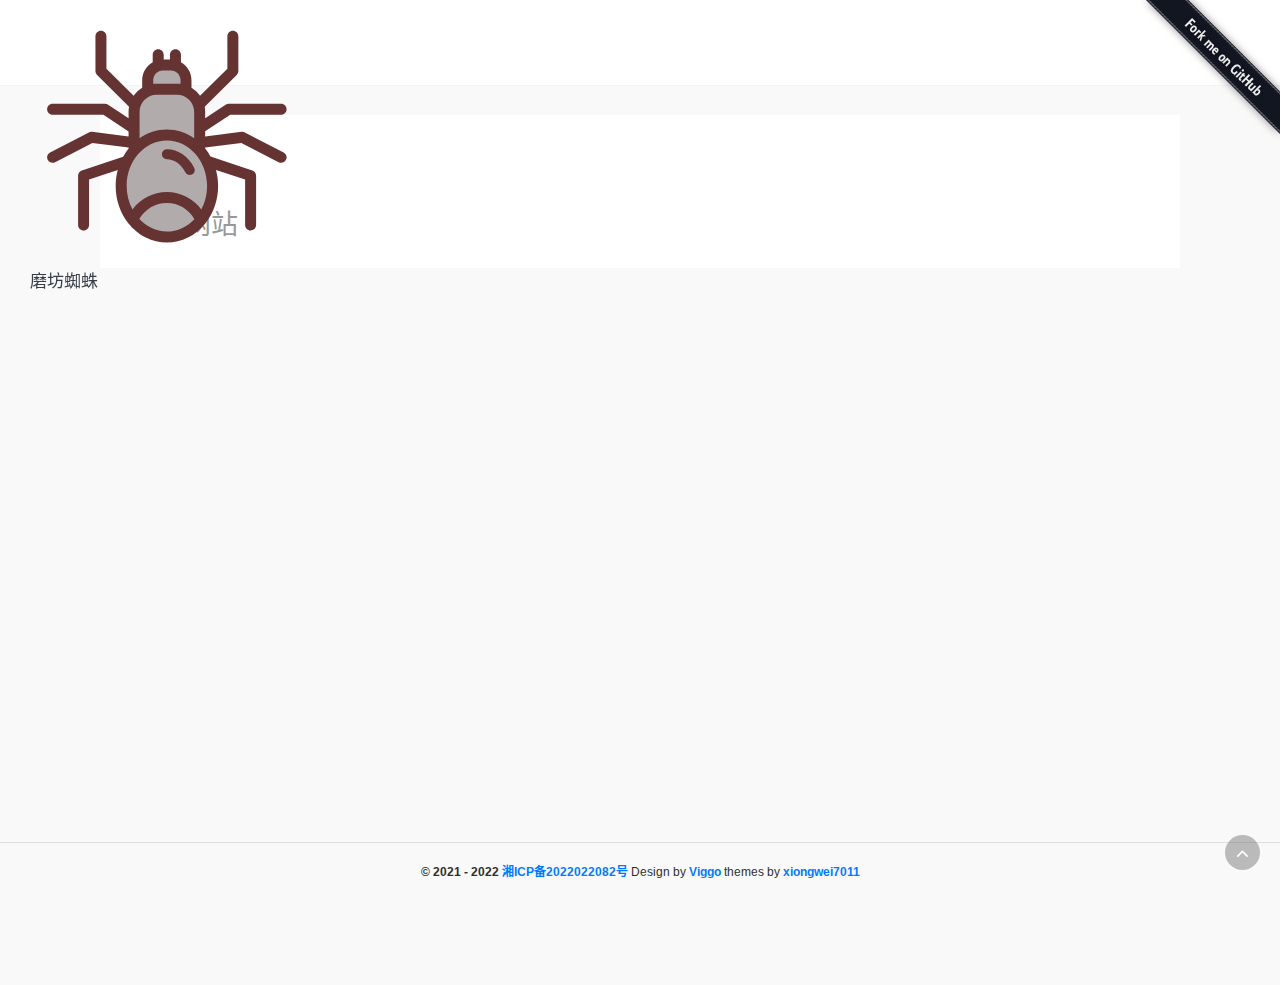
<file: about/index.html>
<!doctype html><html lang=zh-cn><head><meta charset=utf-8><meta http-equiv=x-ua-compatible content="IE=edge"><meta name=viewport content="width=device-width,initial-scale=1"><meta name=author content="viggo"><title>磨坊蜘蛛</title><meta name=keywords content="Webstack Hugo theme"><meta name=description content="Webstack Hugo theme"><link rel="shortcut icon" href="assets/images/favicon.png?v=221029"><link rel=stylesheet href="http://fonts.googleapis.com/css?family=Arimo:400,700,400italic"><link rel=stylesheet href=../assets/css/fonts/linecons/css/linecons.css><link rel=stylesheet href=../assets/css/fonts/fontawesome/css/font-awesome.min.css><link rel=stylesheet href=../assets/css/bootstrap.css><link rel=stylesheet href=../assets/css/xenon-core.css><link rel=stylesheet href=../assets/css/xenon-components.css><link rel=stylesheet href=../assets/css/xenon-skins.css><link rel=stylesheet href=../assets/css/nav.css><link rel=stylesheet href=../assets/css/custom-style.css><script src=../assets/js/jquery-1.11.1.min.js></script><meta property="og:type" content="article"><meta property="og:url" content><meta property="og:title" content><meta property="og:description" content><meta property="og:image" content><meta property="og:site_name" content><meta name=twitter:card content="summary_large_image"><meta name=twitter:title content><meta name=twitter:description content><meta name=twitter:image content></head><body class="page-body boxed-container"><nav class="navbar horizontal-menu navbar-fixed-top"><div class=navbar-inner><div class=navbar-brand><a href=../index.html class=logo><img src=../assets/images/logo.svg width=100% alt class=hidden-xs>
<span class=logo-title>磨坊蜘蛛</span></a></div><div class=navbar-mobile-clear></div><a href=https://github.com/xiongwei7011/so target=_blank><img style=position:absolute;top:0;right:0;border:0 src=../assets/images/forkme_on_github_right_darkblue.png alt="Fork me on GitHub"></a></div></nav><div class=page-container><div class=main-content><div class=row><div class=col-md-12><div class="panel panel-default"><h4 class=text-gray>About</h4><div class=panel-body><div class=row><div class=col-sm-12><h2 id=导航网站>导航网站</h2></div></div></div></div></div></div><footer class="main-footer sticky footer-type-1 fixed"><div class=footer-inner><div class=footer-text><strong>© 2021 - 2022 <a href=https://beian.miit.gov.cn/#/Integrated/index>湘ICP备2022022082号</a></strong> Design by <a href=http://viggoz.com target=_blank><strong>Viggo</strong></a> themes by <a href=https://github.com/xiongwei7011/so target=_blank><strong>xiongwei7011</strong></a></div><div class=go-up><a href=# rel=go-top><i class=fa-angle-up></i></a></div></div></footer></div></div><script src=../assets/js/bootstrap.min.js></script>
<script src=../assets/js/TweenMax.min.js></script>
<script src=../assets/js/resizeable.js></script>
<script src=../assets/js/joinable.js></script>
<script src=../assets/js/xenon-api.js></script>
<script src=../assets/js/xenon-toggles.js></script>
<script src=../assets/js/xenon-custom.js></script>
<textarea tabindex=-1 style="position:absolute;top:-999px;left:0;right:auto;bottom:auto;border:0;padding:0;box-sizing:content-box;word-wrap:break-word;overflow:hidden;transition:none;height:0!important;min-height:0!important;font-family:Arimo,helvetica neue,Helvetica,Arial,sans-serif;font-size:13px;font-weight:400;font-style:normal;letter-spacing:0;text-transform:none;word-spacing:0;text-indent:0;line-height:18.5714px;width:53px" class=autosizejs id=autosizejs></textarea></body></html>
</file>
